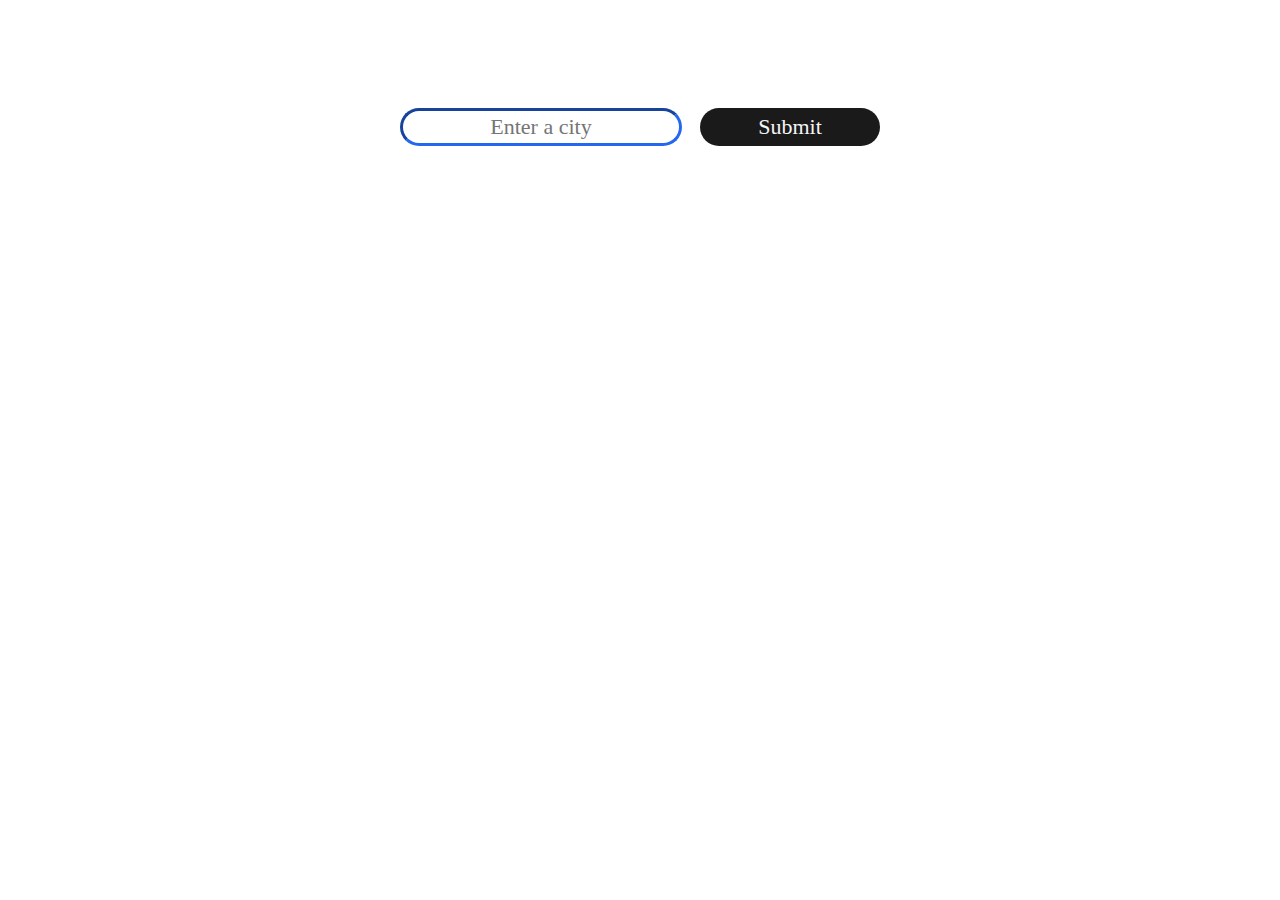
<file: Fetch_weather_app/index.html>
<!DOCTYPE html>
<html lang="en">
<head>
    <meta charset="UTF-8">
    <meta name="viewport" content="width=device-width, initial-scale=1.0">
    <title>Fetch Weather App</title>
    <link rel="stylesheet" href="style.css">
    <script src="script.js" defer></script>
</head>
<body>
    <form action="" method="post" id="weatherForm">
        <input type="text" placeholder="Enter a city" id="cityEntered" required>
        <input type="submit" value="Submit">
    </form>

    <div id="card">

    </div>
</body>
</html>
</file>
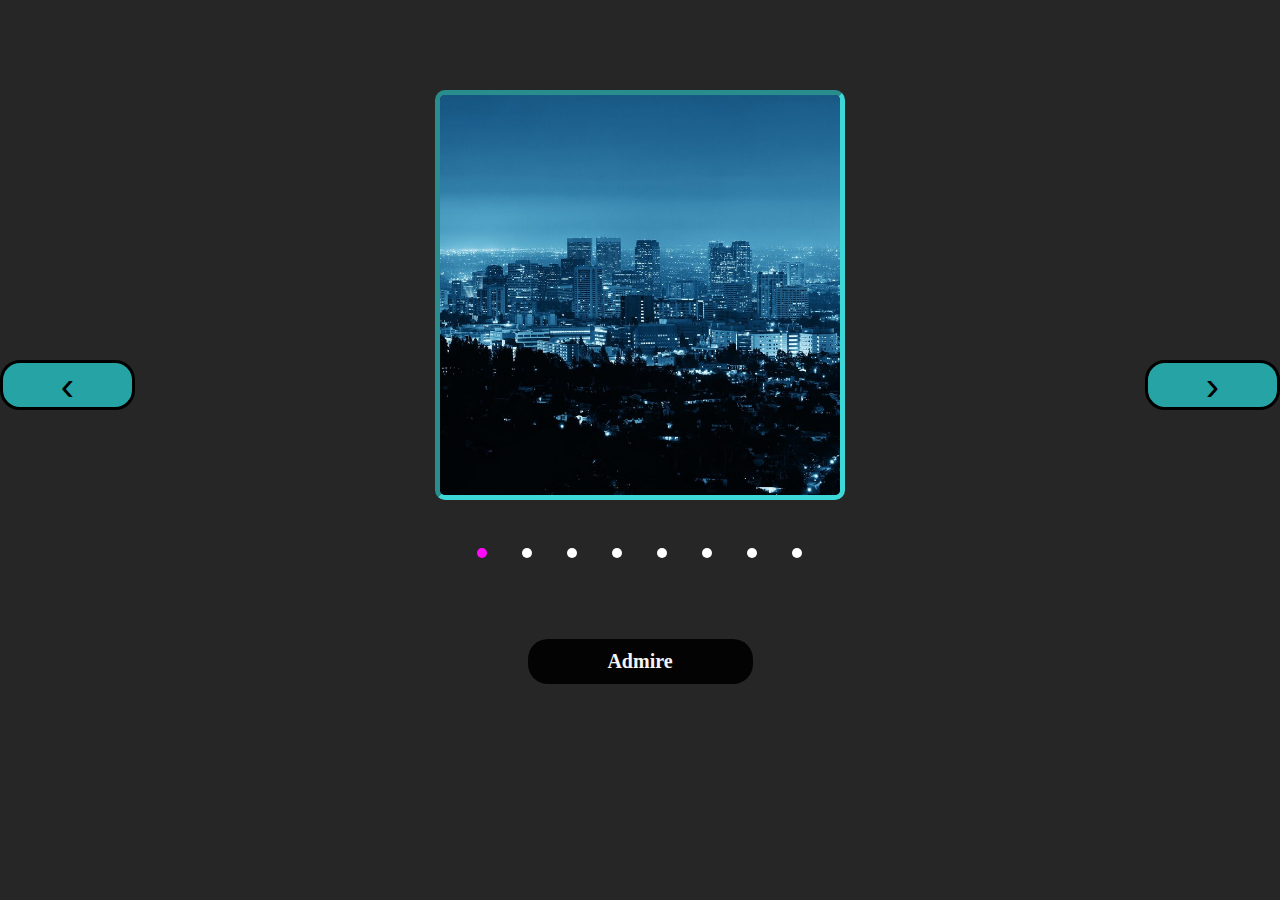
<file: ImagesSlider/slider.html>
<!DOCTYPE html>
<html lang="en">
<head>
    <meta charset="UTF-8">
    <meta name="viewport" content="width=device-width, initial-scale=1.0">
    <title>Images slider</title>
    <link rel="stylesheet" href="style.css">
    <script src="script.js" defer></script>
</head>
<body>
    <div id="container">
        <div id="slides">
            <img src="assets/01.jpg" alt="" class="slide">
            <img src="assets/02.jpg" alt="" class="slide">
            <img src="assets/03.jpg" alt="" class="slide">
            <img src="assets/04.jpg" alt="" class="slide">
            <img src="assets/05.jpg" alt="" class="slide">
            <img src="assets/06.jpeg" alt="" class="slide">
            <img src="assets/07.jpeg" alt="" class="slide">
            <img src="assets/08.jpeg" alt="" class="slide">
        </div>
        <ul id="pins">
            <li class="pinsItem"></li>
            <li class="pinsItem"></li>
            <li class="pinsItem"></li>
            <li class="pinsItem"></li>
            <li class="pinsItem"></li>
            <li class="pinsItem"></li>
            <li class="pinsItem"></li>
            <li class="pinsItem"></li>
        </ul>
        <button id="lButton" class="dButtons" onclick="prevSlide()">&lsaquo;</button>
        
        <button id="rButton" class="dButtons" onclick="nextSlide()">&rsaquo;</button>
        <br><br>
        <button id="admireButton">Admire</button>
    </div>
</body>
</html>
</file>
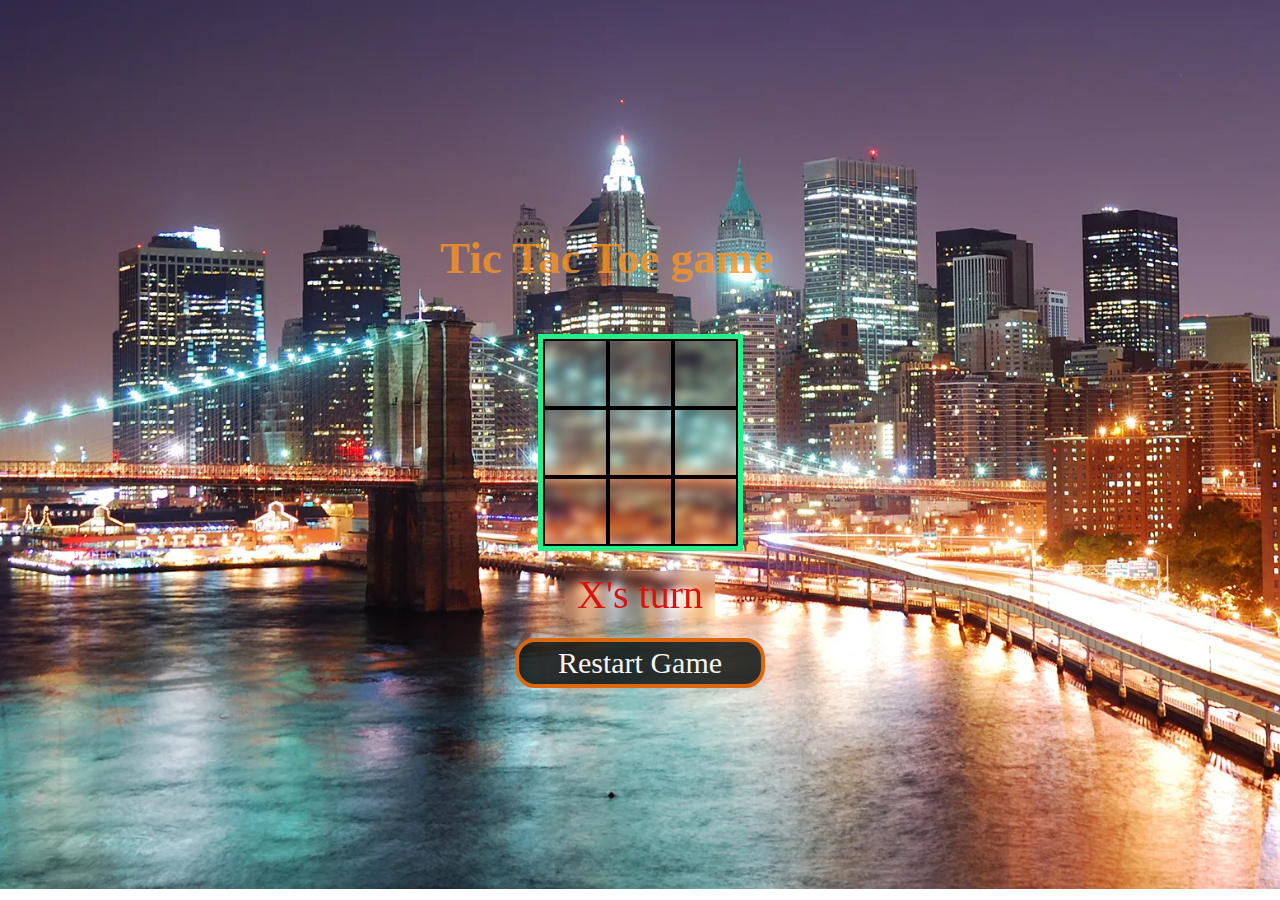
<file: Morpion/morpion.html>
<!DOCTYPE html>
<html lang="en">
<head>
    <meta charset="UTF-8">
    <meta name="viewport" content="width=device-width, initial-scale=1.0">
    <title>Morpion</title>
    <link rel="stylesheet" href="style.css">
</head>
<body>
    <h1>Tic Tac Toe game</h1>
    <div id="cells">
        <div class="cell" cellIndex="0"></div>
        <div class="cell" cellIndex="1"></div>
        <div class="cell" cellIndex="2"></div>
        <div class="cell" cellIndex="3"></div>
        <div class="cell" cellIndex="4"></div>
        <div class="cell" cellIndex="5"></div>
        <div class="cell" cellIndex="6"></div>
        <div class="cell" cellIndex="7"></div>
        <div class="cell" cellIndex="8"></div>
    </div>
    <label id="displayStatus">// Display the status...</label>
    <button id="restartButton">Restart Game</button>
    <script src="script.js"></script>
</body>
</html>
</file>
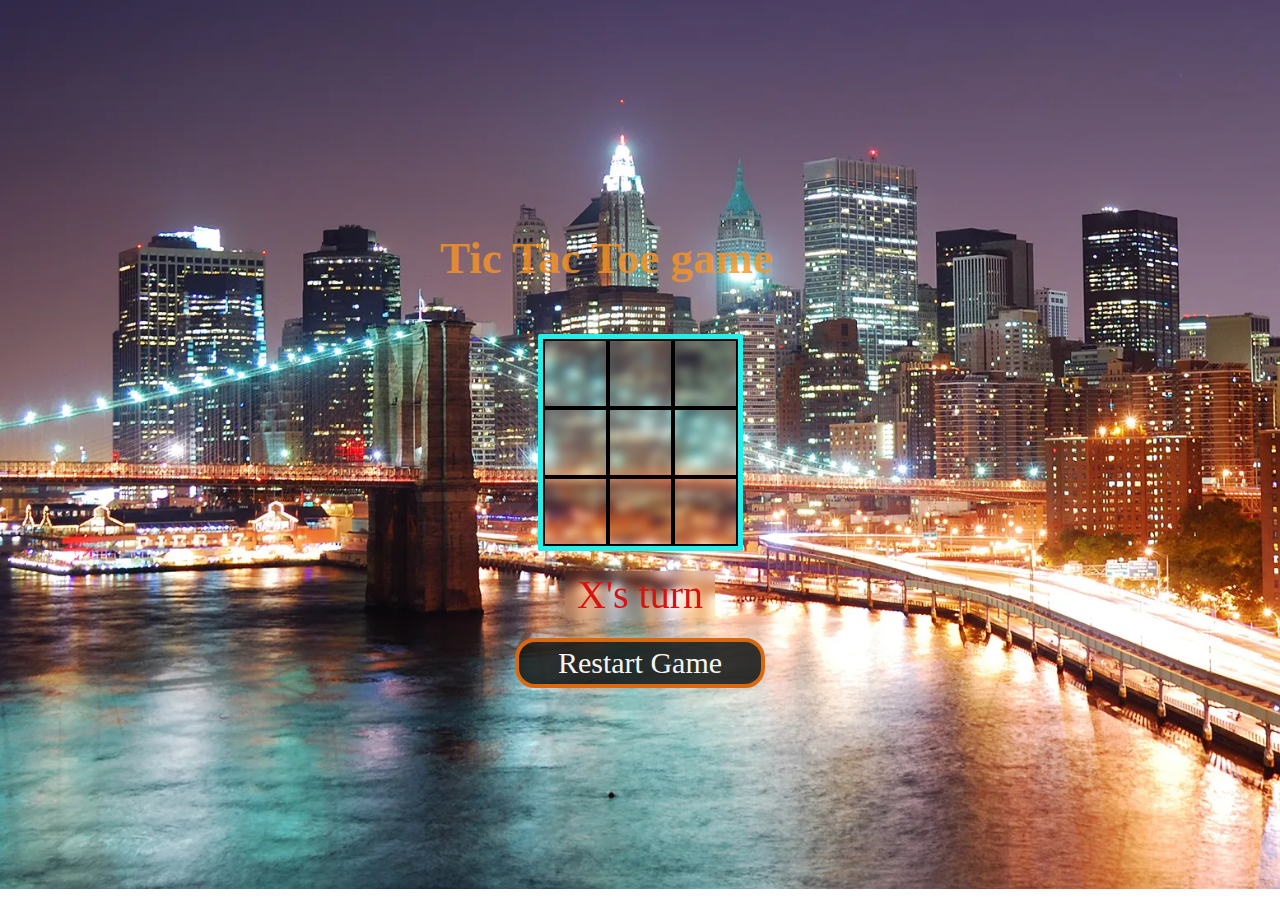
<file: Tic Tac Toe/TicTacToe.html>
<!DOCTYPE html>
<html lang="en">
<head>
    <meta charset="UTF-8">
    <meta name="viewport" content="width=device-width, initial-scale=1.0">
    <title>Tic Tac Toe Game</title>
    <link rel="stylesheet" href="style.css">
</head>
<body>
    <h1>Tic Tac Toe game</h1>
    <div id="cells">
        <div class="cell" cellIndex="0"></div>
        <div class="cell" cellIndex="1"></div>
        <div class="cell" cellIndex="2"></div>
        <div class="cell" cellIndex="3"></div>
        <div class="cell" cellIndex="4"></div>
        <div class="cell" cellIndex="5"></div>
        <div class="cell" cellIndex="6"></div>
        <div class="cell" cellIndex="7"></div>
        <div class="cell" cellIndex="8"></div>
    </div>
    <label id="displayStatus">// Display the status...</label>
    <button id="restartButton">Restart Game</button>
    <script src="script.js"></script>
</body>
</html>
</file>
<file: Fetch_weather_app/style.css>
body{
    margin: 0;
    display: flex;
    align-items: center;
    justify-content: center;
}
form{
    margin-top: 12vh;
    display: flex;
    align-items: center;
    justify-content: center;
    gap: 2vh
}
input[type="text"]{
    font-size: 22px;
    border-radius: 20px;
    border: 3px inset hsl(220, 86%, 54%);
    text-align: center;
    padding: 3px;
    font-family: 'MV Boli';
}
input[type='submit']{
    border: 3px solid transparent;
    font-size: 22px;
    background-color: hsla(0, 0%, 0%, 0.899);
    border-radius: 20px;
    padding: 3px;
    font-family: 'MV Boli';
    min-width: 20vh;
    color: whitesmoke;
}

input[type='submit']:hover{
    border: 3px solid lightblue;
    scale: 1.1;
}

input[type='submit']:active{
    background-color: hsl(0, 5%, 4%);
}
</file>
<file: ImagesSlider/style.css>
body{
    background-color: hsla(300, 3%, 7%, 0.913);
}
#container{
    display: flex;
    align-items: center;
    justify-content: center;
    flex-direction: column;
    margin-top: 10vh;
}
#slides{
    display: flex;
    align-items: center;
    justify-content: center;
    flex-direction: column;
}

.slide{
    width: 400px;
    height: 400px;
    display: none;
    animation-name: fade;
    animation-duration: 1.5s;
    border-radius: 10px;
    border: 5px inset rgba(66, 240, 240, 0.881);
}

.displaySlide{
    display: block;
}

.dButtons{
    position: absolute;
    top: 40%;
    height: 50px;
    width: 15vh;
    border-radius: 20px;
    border: 3px solid black;
    font-size: 40px;
    text-align: center;
    background-color: hsla(0, 3%, 7%, 0.518);
    background-color: hsla(180, 90%, 55%, 0.611);
}

#lButton{
    left: 0px
}
#rButton{
    right: 0px
}
#lButton:hover, #rButton:hover{
    background-color:  hsla(180, 90%, 55%, 1);
}

#lButton:active, #rButton:active{
    background-color:  rgba(37, 244, 244, 0.438);
}
#admireButton{
    border: 5px solid transparent;
    min-height: 5vh;
    min-width: 25vh;
    border-radius: 20px;
    background-color: hsla(0, 0%, 0%, 0.913);
    color: whitesmoke;
    font-family: 'MV Boli';
    font-size: 20px;
    font-weight: 600;
}

#admireButton:hover{
    background-color: transparent;
    color:hsla(174, 75%, 45%, 0.989);
    border: 5px solid lightblue;
}
#admireButton:active{
    background-color: hsla(0, 0%, 0%, 0.613);
}

@keyframes fade {
    from {opacity: .2;}
    to {opacity: 1;}
}
#pins{
    font-size: 33px;
    color: hsl(0, 0%, 100%);
    display: flex;
    align-items: center;
    justify-content: center;
    flex-direction: row;
    gap: 5vh;
}

.pinActive{
    color: hsl(301, 100%, 52%);
    
}
</file>
<file: Morpion/style.css>
body{
    display: flex;
    align-items: center;
    justify-content: center;
    flex-direction: column;
    gap: 20px;
    height: 97vh;
    background-image: url('new_york.webp');
    background-repeat: no-repeat;
    background-size: cover;
}
h1{
    display: block;
    font-size: 45px;
    font-family: 'MV Boli';
    min-width: 400px;
    color: rgba(247, 148, 36, 0.838);
}

#cells{
    border: 5px solid rgb(36, 239, 137);
    display: grid;
    grid-template-columns: repeat(3, 65px);
    backdrop-filter: blur(5px);
}
.cell{
    border: 2px solid black;
    height: 65px;
    font-size: 50px;
    text-align: center;
    font-family: 'MV Boli';
    color: rgb(245, 245, 245);
}

#displayStatus{
    min-width: 150px;
    font-size: 40px;
    text-align: center;
    font-family: cursive;
    backdrop-filter: blur(5px);
    color: rgb(216, 17, 17);
}
#restartButton{
    font-family: 'MV Boli';
    min-width: 250px;
    max-width: 300px;
    border-radius: 20px;
    border: 4px solid hsl(26, 86%, 46%);
    font-size: 30px;
    padding: 2px;
    min-height: 50px;
    background-color: hsla(150, 8%, 5%, 0.833);
    color: whitesmoke
}
#restartButton:hover{
    background-color: transparent;
    color: hsl(0, 76%, 54%);
    border: 4px solid lightblue;
    backdrop-filter: blur(10px);
}

#restartButton:active{
    background-color: hsla(150, 8%, 5%, 0.633);
    border: 4px solid transparent;
}
</file>
<file: Tic Tac Toe/style.css>
body{
    display: flex;
    align-items: center;
    justify-content: center;
    flex-direction: column;
    gap: 20px;
    height: 97vh;
    background-image: url('new_york.webp');
    background-repeat: no-repeat;
    background-size: cover;
}
h1{
    display: block;
    font-size: 45px;
    font-family: 'MV Boli';
    min-width: 400px;
    color: rgba(247, 148, 36, 0.838);
}

#cells{
    border: 5px solid rgb(36, 239, 232);
    border-radius: 2px;
    display: grid;
    grid-template-columns: repeat(3, 65px);
    backdrop-filter: blur(5px);
}
.cell{
    border: 2px solid black;
    height: 65px;
    font-size: 50px;
    text-align: center;
    font-family: 'MV Boli';
    color: rgb(245, 245, 245);
    user-select: none;
}

#displayStatus{
    min-width: 150px;
    font-size: 40px;
    text-align: center;
    font-family: cursive;
    backdrop-filter: blur(5px);
    color: rgb(216, 17, 17);
}
#restartButton{
    font-family: 'MV Boli';
    min-width: 250px;
    max-width: 300px;
    border-radius: 20px;
    border: 4px solid hsl(26, 86%, 46%);
    font-size: 30px;
    padding: 2px;
    min-height: 50px;
    background-color: hsla(150, 8%, 5%, 0.833);
    color: whitesmoke
}
#restartButton:hover{
    background-color: transparent;
    color: hsl(0, 76%, 54%);
    border: 4px solid lightblue;
    backdrop-filter: blur(10px);
}

#restartButton:active{
    background-color: hsla(150, 8%, 5%, 0.633);
    border: 4px solid transparent;
}
</file>
